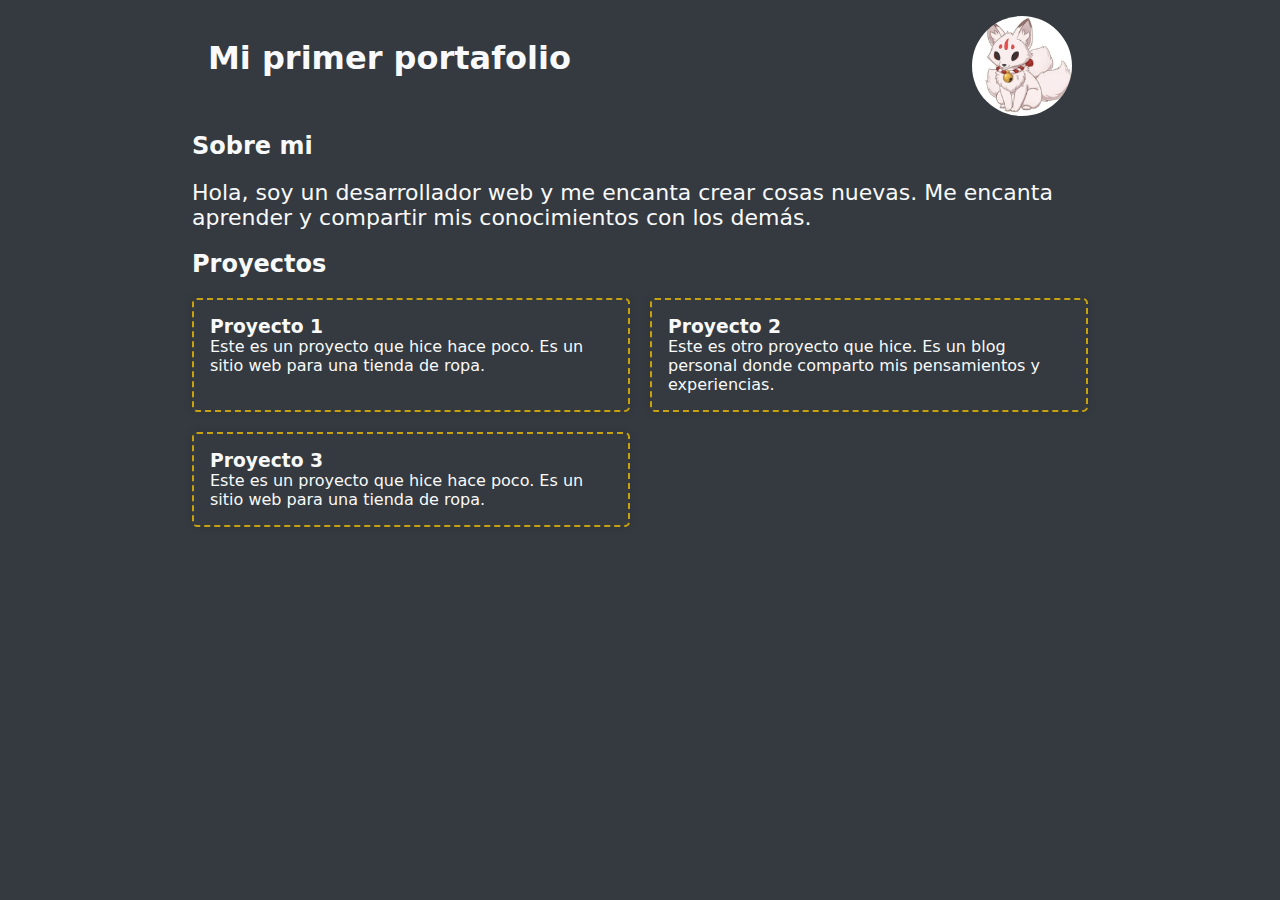
<file: Nueva_Carpeta/portafolio-gh-taller/index.html>
<!DOCTYPE html>
<html lang="en">
  <head>
    <meta charset="UTF-8" />
    <meta name="viewport" content="width=device-width, initial-scale=1.0" />
    <link rel="stylesheet" href="style.css" />
    <title>Mi primer portafolio</title>
  </head>
  <body>
    <main class="container">
      <header class="header-profile">
        <h1 class="title">Mi primer portafolio</h1>
        <picture class="box-avatar">
          <!-- 
            Personaliza tu avatar, aqui puedes incluir una fuente en formato 
            de url o la ruta de tu nuevo avatar
          -->
          <img src="./images/ZO.png" alt="" />
        </picture>
      </header>

      <!-- 
        Puedes editar el contenido de las secciones "Sobre mi" y "Proyectos"
        para agregar los tuyos.
      -->

      <section class="spacing-section about">
        <h2>Sobre mi</h2>
        <p>
          Hola, soy un desarrollador web y me encanta crear cosas nuevas. Me
          encanta aprender y compartir mis conocimientos con los demás.
        </p>
      </section>
      <section class="spacing-section projects-section">
        <h2>Proyectos</h2>
        <div class="projects-section__container">
          <article class="projects-section__project">
            <h3>Proyecto 1</h3>
            <p>
              Este es un proyecto que hice hace poco. Es un sitio web para una
              tienda de ropa.
            </p>
          </article>
          <article class="projects-section__project">
            <h3>Proyecto 2</h3>
            <p>
              Este es otro proyecto que hice. Es un blog personal donde comparto
              mis pensamientos y experiencias.
            </p>
          </article>

          <article class="projects-section__project">
            <h3>Proyecto 3</h3>
            <p>
              Este es un proyecto que hice hace poco. Es un sitio web para una
              tienda de ropa.
            </p>
          </article>
        </div>
      </section>
    </main>
  </body>

  <script src="./script.js"></script>
</html>
</file>
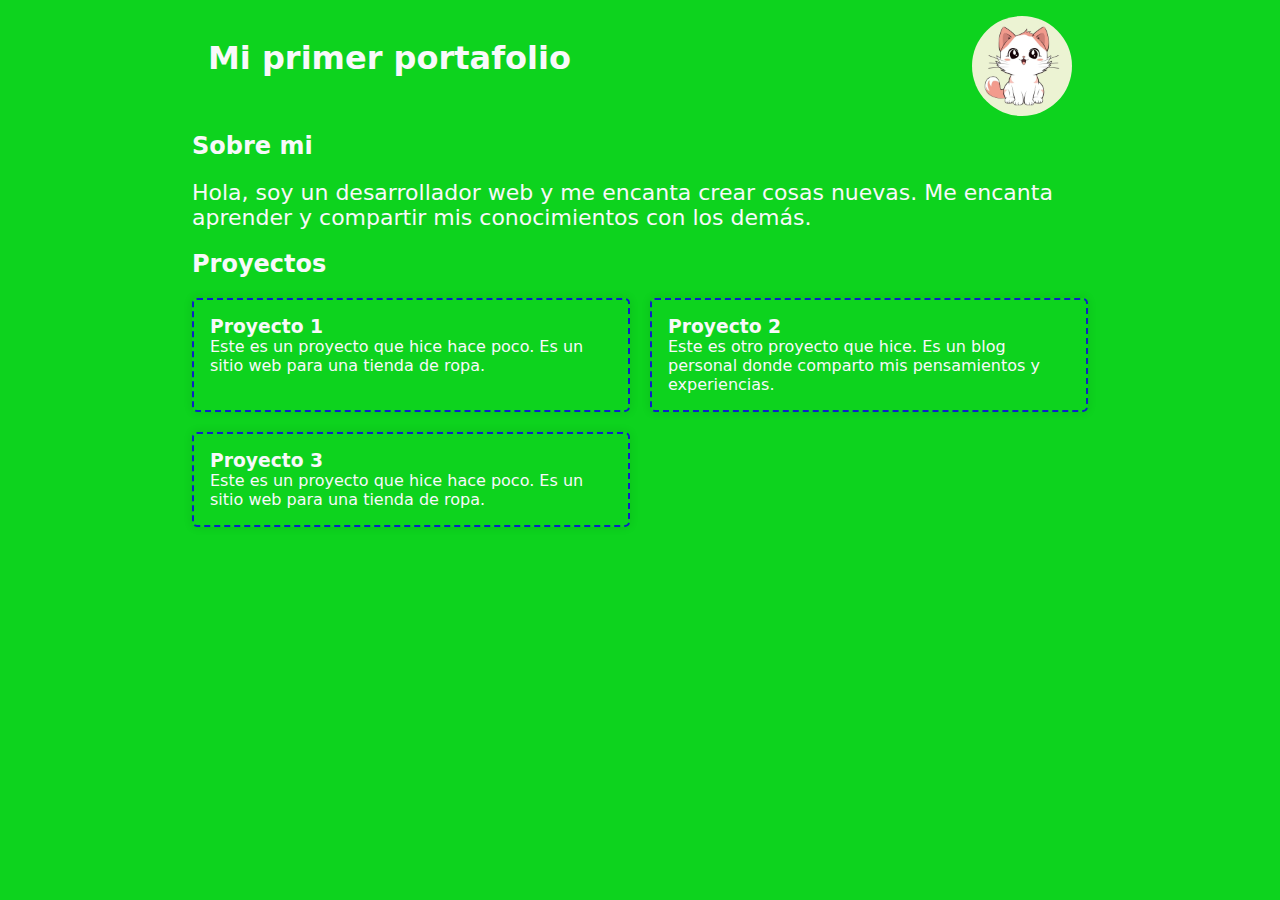
<file: Nueva_Carpeta/portafolio-gh-taller/portafolio-gh-taller/index.html>
<!DOCTYPE html>
<html lang="en">
  <head>
    <meta charset="UTF-8" />
    <meta name="viewport" content="width=device-width, initial-scale=1.0" />
    <link rel="stylesheet" href="style.css" />
    <title>Mi primer portafolio</title>
  </head>
  <body>
    <main class="container">
      <header class="header-profile">
        <h1 class="title">Mi primer portafolio</h1>
        <picture class="box-avatar">
          <!-- 
            Personaliza tu avatar, aqui puedes incluir una fuente en formato 
            de url o la ruta de tu nuevo avatar
          -->
          <img src="./images/avatar.webp" alt="" />
        </picture>
      </header>

      <!-- 
        Puedes editar el contenido de las secciones "Sobre mi" y "Proyectos"
        para agregar los tuyos.
      -->

      <section class="spacing-section about">
        <h2>Sobre mi</h2>
        <p>
          Hola, soy un desarrollador web y me encanta crear cosas nuevas. Me
          encanta aprender y compartir mis conocimientos con los demás.
        </p>
      </section>
      <section class="spacing-section projects-section">
        <h2>Proyectos</h2>
        <div class="projects-section__container">
          <article class="projects-section__project">
            <h3>Proyecto 1</h3>
            <p>
              Este es un proyecto que hice hace poco. Es un sitio web para una
              tienda de ropa.
            </p>
          </article>
          <article class="projects-section__project">
            <h3>Proyecto 2</h3>
            <p>
              Este es otro proyecto que hice. Es un blog personal donde comparto
              mis pensamientos y experiencias.
            </p>
          </article>

          <article class="projects-section__project">
            <h3>Proyecto 3</h3>
            <p>
              Este es un proyecto que hice hace poco. Es un sitio web para una
              tienda de ropa.
            </p>
          </article>
        </div>
      </section>
    </main>
  </body>

  <script src="./script.js"></script>
</html>
</file>
<file: Nueva_Carpeta/portafolio-gh-taller/style.css>
/* Reset Area */

* {
  padding: 0;
  margin: 0;
  border: 0;
  word-wrap: break-word;
  box-sizing: border-box;
}

a {
  display: block;
  text-decoration: none;
  color: inherit;
  font-size: inherit;
}

/* ================================================== Colors ================================================== */

:root {
  --primary: #c7a20d;
  --secondary: #6c757d;
  --light: #f8f9fa;
  --dark: #343a40;
}

/* ============================================================================================================ */

/* Default Values */

body {
  font-family: system-ui, -apple-system, BlinkMacSystemFont, 'Segoe UI', Roboto,
    Oxygen, Ubuntu, Cantarell, 'Open Sans', 'Helvetica Neue', sans-serif;
  background-color: var(--dark);
}

h1,
h2,
h3,
h4,
h5,
h6,
p {
  color: var(--light);
}

/* 
  Custom Styles
*/

.container {
  max-width: 70%;
  margin: 0 auto;
}
.header-profile {
  display: flex;
  justify-content: space-between;
  align-items: center;
  padding: 1rem;
  color: var(--light);
}

.header-profile .box-avatar {
  height: 100px;
  width: 100px;

  img {
    width: 100%;
    height: 100%;
    object-fit: cover;
    border-radius: 50%;
  }
}

.title {
  font-size: 2rem;
  margin-bottom: 1rem;
}

.about {
  display: flex;
  flex-direction: column;
  gap: 20px;
}
.about p {
  font-size: 22px;
}
.spacing-section {
  margin-bottom: 20px;
}

.projects-section h2 {
  margin-bottom: 20px;
}

.projects-section__container {
  display: grid;
  grid-template-columns: repeat(auto-fill, minmax(300px, 1fr));
  gap: 20px;
}

.projects-section__project {
  border: 2px dashed var(--primary);
  padding: 1rem;
  border-radius: 5px;
  box-shadow: 0 0 10px rgba(0, 0, 0, 0.1);
}
</file>
<file: Nueva_Carpeta/portafolio-gh-taller/portafolio-gh-taller/style.css>
/* Reset Area */

* {
  padding: 0;
  margin: 0;
  border: 0;
  word-wrap: break-word;
  box-sizing: border-box;
}

a {
  display: block;
  text-decoration: none;
  color: inherit;
  font-size: inherit;
}

/* ================================================== Colors ================================================== */

:root {
  --primary: #0d20c7;
  --secondary: #6c757d;
  --light: #f8f9fa;
  --dark: #0dd31e;
}

/* ============================================================================================================ */

/* Default Values */

body {
  font-family: system-ui, -apple-system, BlinkMacSystemFont, 'Segoe UI', Roboto,
    Oxygen, Ubuntu, Cantarell, 'Open Sans', 'Helvetica Neue', sans-serif;
  background-color: var(--dark);
}

h1,
h2,
h3,
h4,
h5,
h6,
p {
  color: var(--light);
}

/* 
  Custom Styles
*/

.container {
  max-width: 70%;
  margin: 0 auto;
}
.header-profile {
  display: flex;
  justify-content: space-between;
  align-items: center;
  padding: 1rem;
  color: var(--light);
}

.header-profile .box-avatar {
  height: 100px;
  width: 100px;

  img {
    width: 100%;
    height: 100%;
    object-fit: cover;
    border-radius: 50%;
  }
}

.title {
  font-size: 2rem;
  margin-bottom: 1rem;
}

.about {
  display: flex;
  flex-direction: column;
  gap: 20px;
}
.about p {
  font-size: 22px;
}
.spacing-section {
  margin-bottom: 20px;
}

.projects-section h2 {
  margin-bottom: 20px;
}

.projects-section__container {
  display: grid;
  grid-template-columns: repeat(auto-fill, minmax(300px, 1fr));
  gap: 20px;
}

.projects-section__project {
  border: 2px dashed var(--primary);
  padding: 1rem;
  border-radius: 5px;
  box-shadow: 0 0 10px rgba(0, 0, 0, 0.1);
}
</file>
